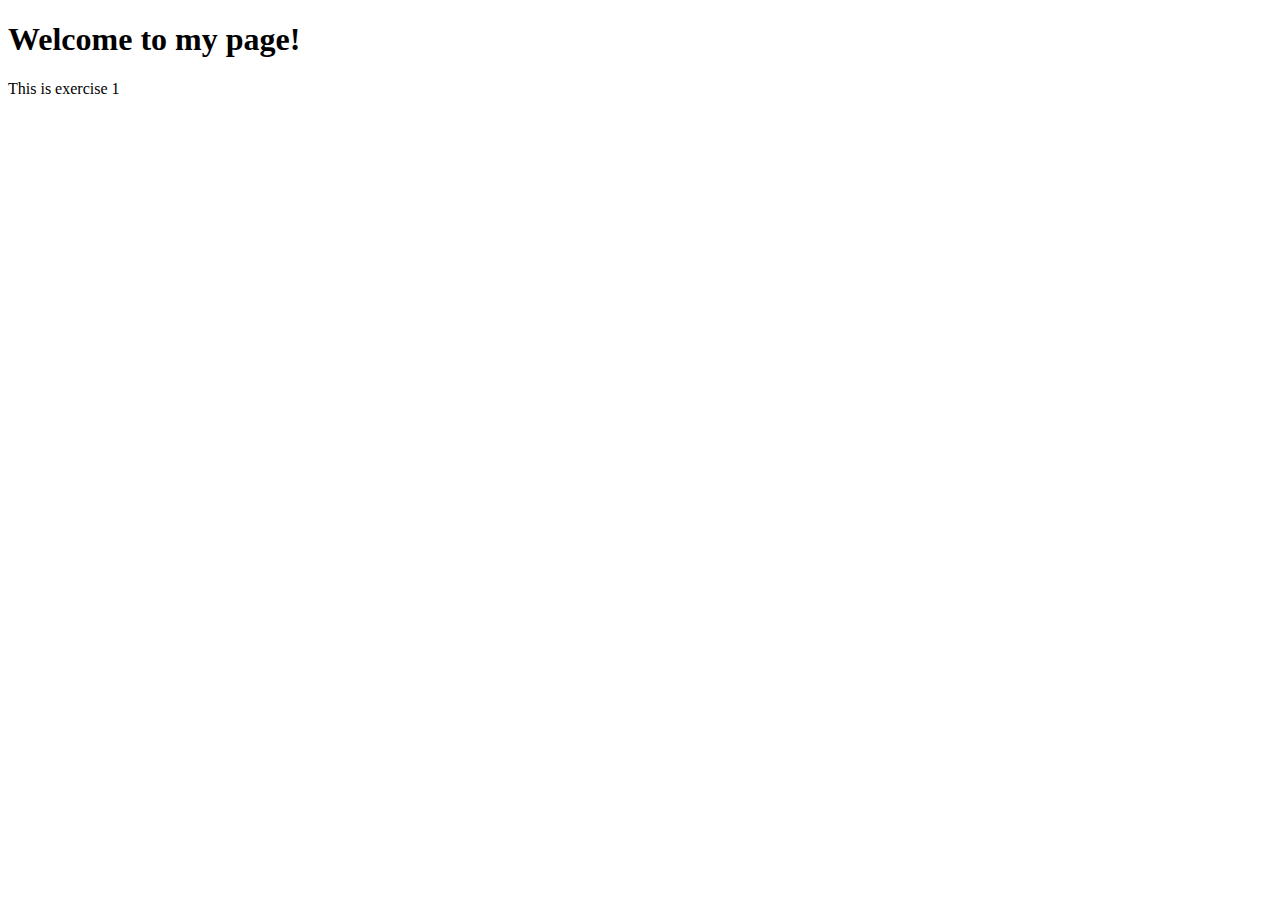
<file: Exercise 1/index.html>
<!DOCTYPE html>
<html lang="en">
<head>
    <meta charset="UTF-8">
    <meta http-equiv="X-UA-Compatible" content="IE=edge">
    <meta name="viewport" content="width=device-width, initial-scale=1.0">
    <script src="scripts/script.js"></script>
    <title>Exercise 1</title>
</head>
<body>
    <h1>Welcome to my page!</h1>
    <p>This is exercise 1</p>
    <noscript>
        <p>This page requires JavaScript to function properly. Please enable JavaScript in your browser and try again.</p>
    </noscript>
</body>
</html>
</file>
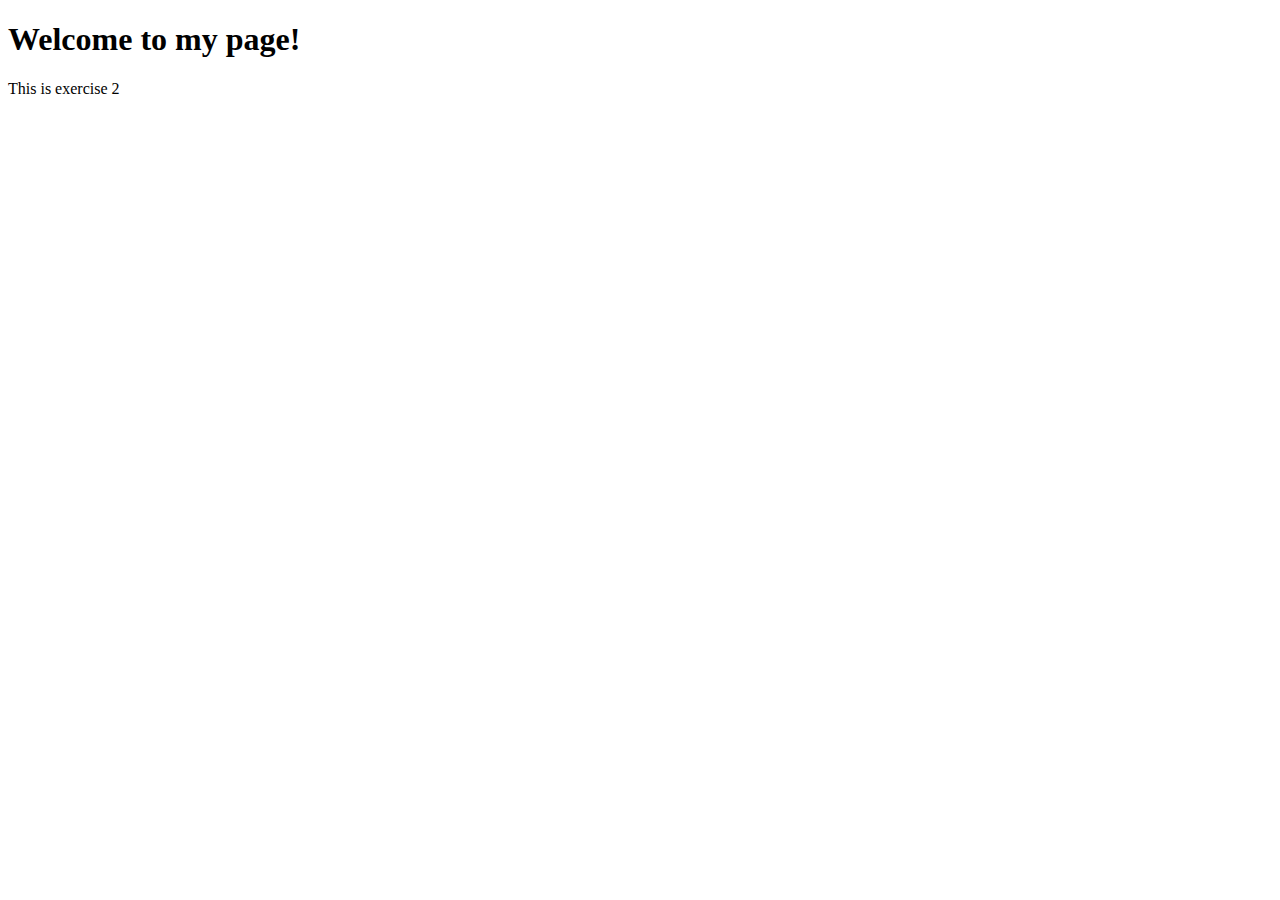
<file: Exercise 2/index.html>
<!DOCTYPE html>
<html lang="en">
<head>
    <meta charset="UTF-8">
    <meta http-equiv="X-UA-Compatible" content="IE=edge">
    <meta name="viewport" content="width=device-width, initial-scale=1.0">
    <script src="scripts/script.js"></script>
    <title>Exercise 2</title>
</head>
<body>
    <h1>Welcome to my page!</h1>
    <p>This is exercise 2</p>
    <noscript>
        <p>This page requires JavaScript to function properly. Please enable JavaScript in your browser and try again.</p>
    </noscript>
    <a href="https://youtu.be/D9E0GYOl38U">Link</a>
    <form action="GET">testForm</form>
    <object data="" type=""></object>
    <iframe src="" frameborder="0"></iframe>
</body>
</html>
</file>
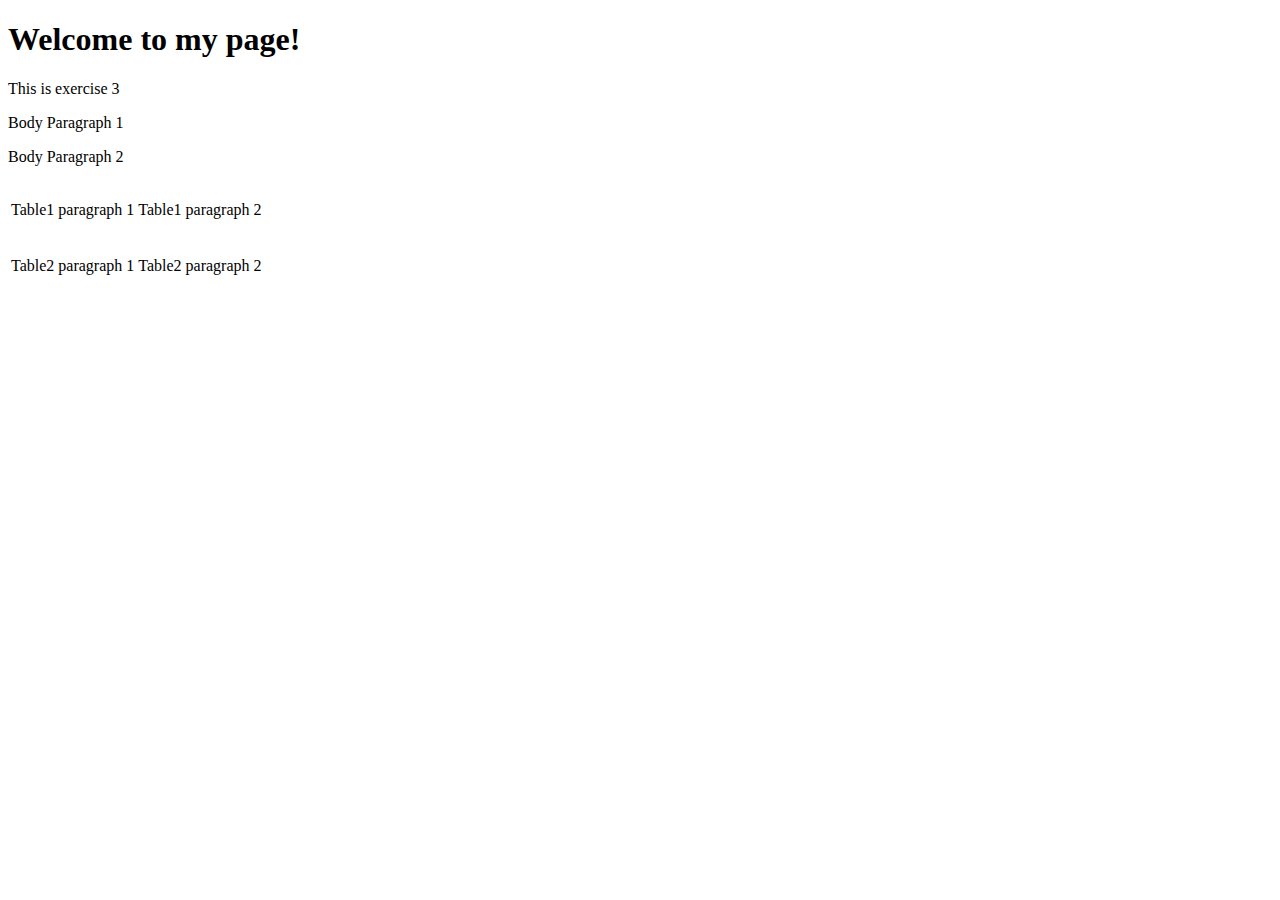
<file: Exercise 3/index.html>
<!DOCTYPE html>
<html lang="en">
<head>
    <meta charset="UTF-8">
    <meta http-equiv="X-UA-Compatible" content="IE=edge">
    <meta name="viewport" content="width=device-width, initial-scale=1.0">
    <script src="scripts/script.js"></script>
    <title>Exercise 3</title>
</head>
<body>
    <h1>Welcome to my page!</h1>
    <p>This is exercise 3</p>
    <noscript>
        <p>This page requires JavaScript to function properly. Please enable JavaScript in your browser and try again.</p>
    </noscript>


    <p>Body Paragraph 1</p>
    <p>Body Paragraph 2</p>

    <table id="table1">
        <tr>
            <td><p>Table1 paragraph 1</p></td>
            <td><p>Table1 paragraph 2</p></td>
        </tr>
    </table>    

    <table id="table2">
        <tr>
            <td><p>Table2 paragraph 1</p></td>
            <td><p>Table2 paragraph 2</p></td>
        </tr>
    </table>
</body>
</html>
</file>
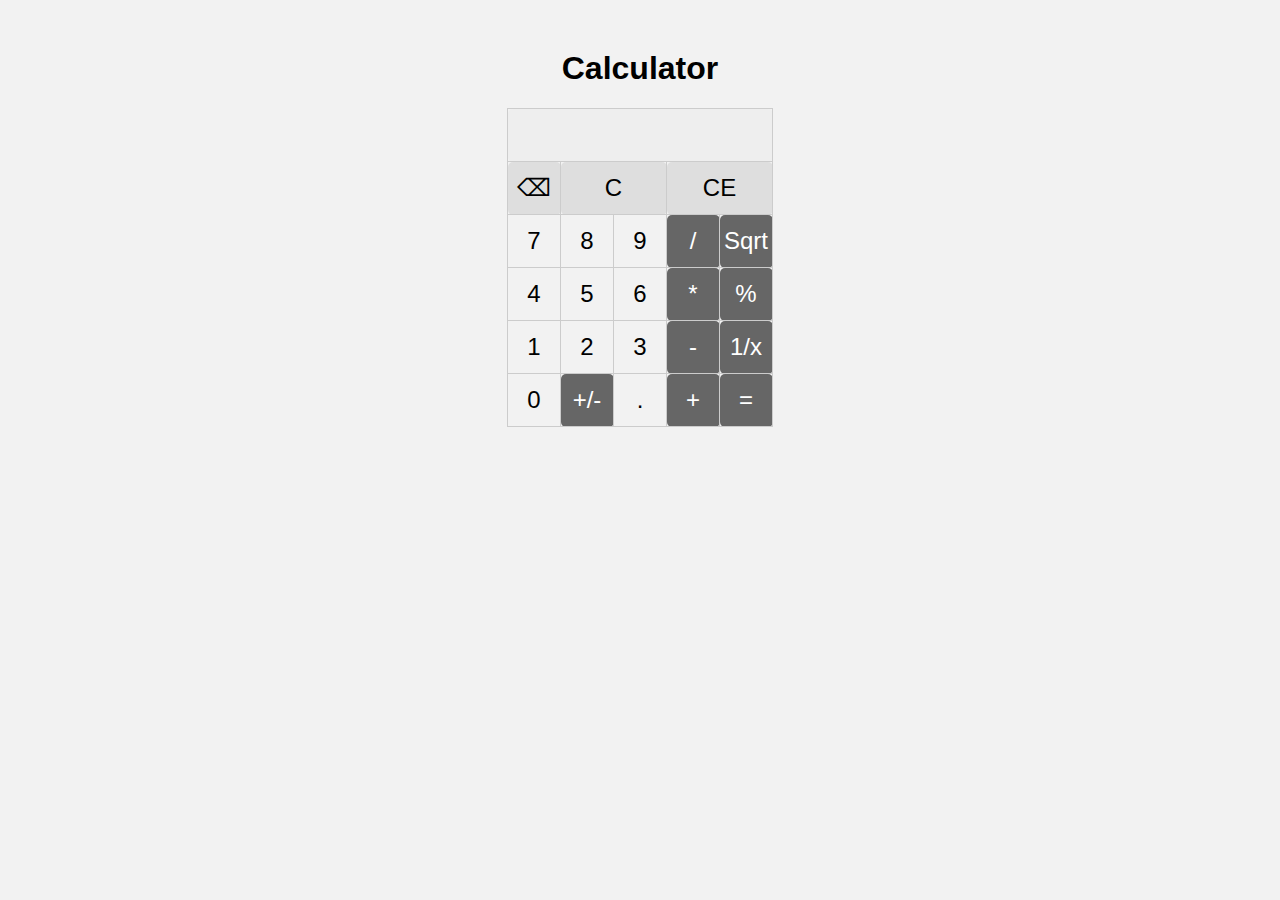
<file: Exercise 4/index.html>
<!DOCTYPE html>
<html lang="en">
<head>
    <meta charset="UTF-8">
    <meta http-equiv="X-UA-Compatible" content="IE=edge">
    <meta name="viewport" content="width=device-width, initial-scale=1.0">
    <script src="scripts/script.js"></script>
    <link rel="stylesheet" href="css/styles.css">
    <title>Exercise 4</title>
</head>
<body>
    <h1>Calculator</h1>
    <table>
        <tr>
            <td class="result" colspan="5" id="result"></td>
        </tr>
        <tr>
            <td class="delbuttons" onclick="backSpace()">⌫</td>
            <td class="delbuttons" colspan="2" onclick="clearEntry()">C</td>
            <td class="delbuttons" colspan="2" onclick="clearResult()">CE</td>
        </tr>
        <tr>
            <td onclick="appendToResult('7')">7</td>
            <td onclick="appendToResult('8')">8</td>
            <td onclick="appendToResult('9')">9</td>
            <td class="operator" onclick="appendToResult('/')">/</td>
            <td class="operator" onclick="calculateSqrt()">Sqrt</td>
        </tr>
        <tr>
            <td onclick="appendToResult('4')">4</td>
            <td onclick="appendToResult('5')">5</td>
            <td onclick="appendToResult('6')">6</td>
            <td class="operator" onclick="appendToResult('*')">*</td>
            <td class="operator" onclick="appendToResult('%')">%</td>
        </tr>
        <tr>
            <td onclick="appendToResult('1')">1</td>
            <td onclick="appendToResult('2')">2</td>
            <td onclick="appendToResult('3')">3</td>
            <td class="operator" onclick="appendToResult('-')">-</td>
            <td class="operator" onclick="calculate1x()">1/x</td>
        </tr>
        <tr>
            <td onclick="appendToResult('0')">0</td>
            <td class="operator" onclick="swapPositiveNegative()">+/-</td>
            <td onclick="appendToResult('.')">.</td>
            <td class="operator" onclick="appendToResult('+')">+</td>
            <td class="operator" onclick="calculate()">=</td>
        </tr>
    </table>
</body>
</html>
</file>
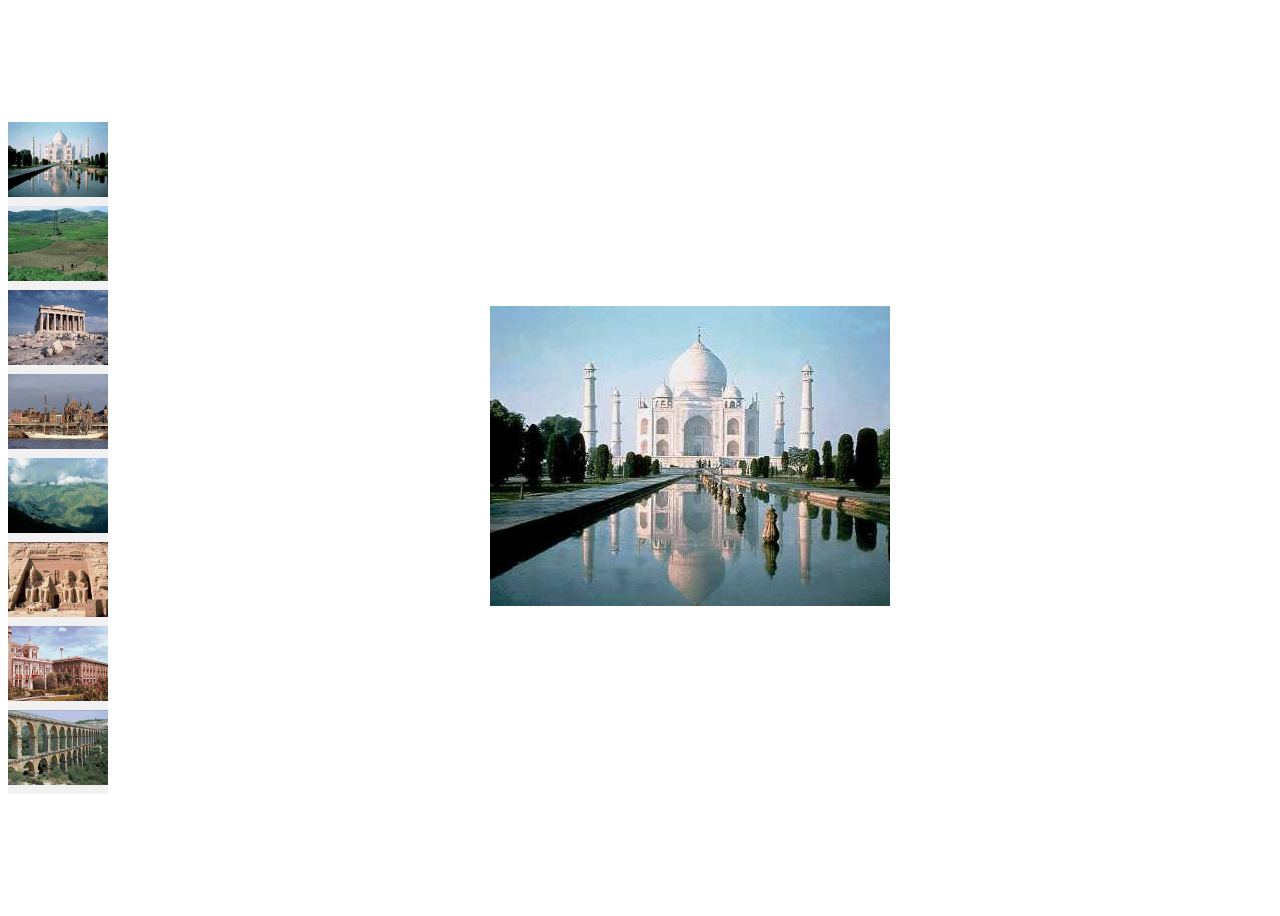
<file: Exercise 5/index.html>
<!DOCTYPE html>
<html lang="en">
<head>
    <meta charset="UTF-8">
    <meta http-equiv="X-UA-Compatible" content="IE=edge">
    <meta name="viewport" content="width=device-width, initial-scale=1.0">
    <script src="scripts/script.js"></script>
    <link rel="stylesheet" href="css/styles.css">
    <title>Exercise 5</title>
</head>
<body>
    <div class="container">
        <div class="sidebar">
            <ul class="mini-pictures">
                <li><img src="img/foto1.jpg"></li>
                <li><img src="img/foto2.jpg"></li>
                <li><img src="img/foto3.jpg"></li>
                <li><img src="img/foto4.jpg"></li>
                <li><img src="img/foto5.jpg"></li>
                <li><img src="img/foto6.jpg"></li>
                <li><img src="img/foto7.jpg"></li>
                <li><img src="img/foto8.jpg"></li>
            </ul>
        </div>
        <div class="main-content">
            <div class="image-container">
                <img src="img/foto1.jpg">
            </div>
        </div>
    </div>
</body>
</html>
</file>
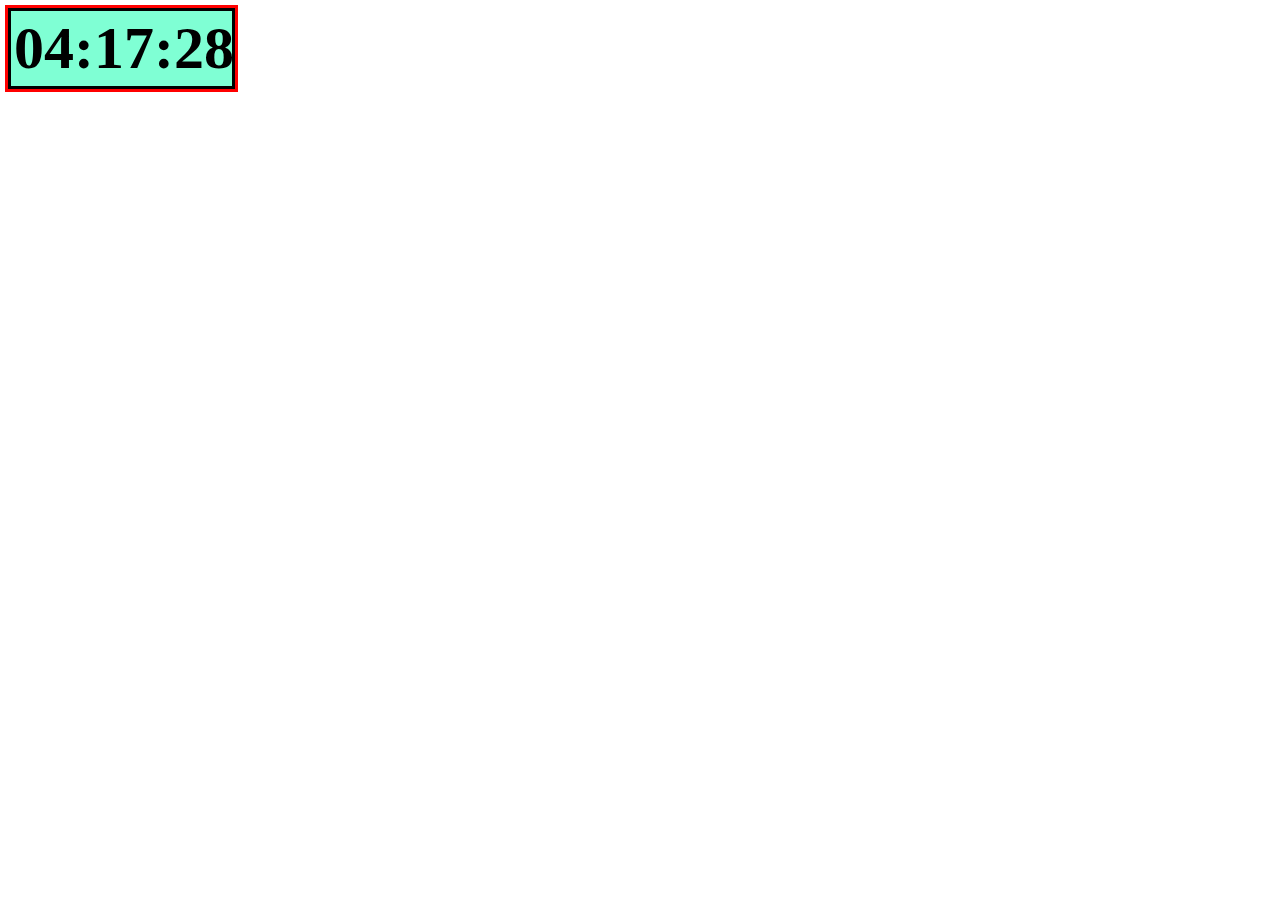
<file: Exercise 6/index.html>
<!DOCTYPE html>
<html lang="en">
<head>
    <meta charset="UTF-8">
    <meta http-equiv="X-UA-Compatible" content="IE=edge">
    <meta name="viewport" content="width=device-width, initial-scale=1.0">
    <script src="scripts/script.js"></script>
    <link rel="stylesheet" href="css/styles.css">
    <title>Exercise 6</title>
</head>
<body>
    <p id="clock"></p>
</body>
</html>
</file>
<file: Exercise 4/css/styles.css>
body {
    font-family: Arial, sans-serif;
    text-align: center;
    background-color: #f2f2f2;
}

h1 {
    margin-top: 50px;
}

table {
    border-collapse: collapse;
    margin: 0 auto;
}

td {
    font-size: 24px;
    width: 50px;
    height: 50px;
    border: 1px solid #ccc;
    border-radius: 5px;
    cursor: pointer;
    transition: all 0.2s ease-in-out;
}

#result {
    cursor: default;
}

td:hover {
    background-color: #ccc;
}

td:active {
    transform: scale(0.95);
}

td.operator {
    background-color: #666;
    color: #fff;
}

td.operator:hover {
    background-color: #009e20;
}

td.operator:active {
    transform: scale(0.95);
}

td.result {
    font-size: 36px;
    font-weight: bold;
    background-color: #eee;
}

td.delbuttons {
    background-color: #DEDEDE;
}

td.delbuttons:hover {
    background-color: #bb0000;
}

td.delbuttons:active {
    transform: scale(0.95);
}
</file>
<file: Exercise 5/css/styles.css>
.container {
    display: flex;
    justify-content: center;
    align-items: center;
    height: 100vh;
}

.sidebar {
    width: 100px;
    height: 100%vh;
    background-color: #f1f1f1;
}

.mini-pictures {
    list-style: none;
    padding: 0;
    margin: 0;
}

.mini-pictures li {
    margin-bottom: 5px;
}

.mini-pictures img {
    width: 100%;
    height: auto;
    cursor: pointer;
}

.main-content {
    margin: 0 auto;
    max-width: 800px;
}

.image-container {
    text-align: center;
    padding: 10px;
}

.image-container img {
    max-width: 100%;
    height: auto;
}
</file>
<file: Exercise 6/css/styles.css>
#clock {
    display: inline-block;
    width: 215px;
    background-color: aquamarine;
    margin: auto;
    padding:3px;
    font-size: 60px;
    font-family: fantasy;
    font-weight: bold;
    border: black 3px solid;
    box-shadow: 0px 0px 0px 3px red;
}
</file>
